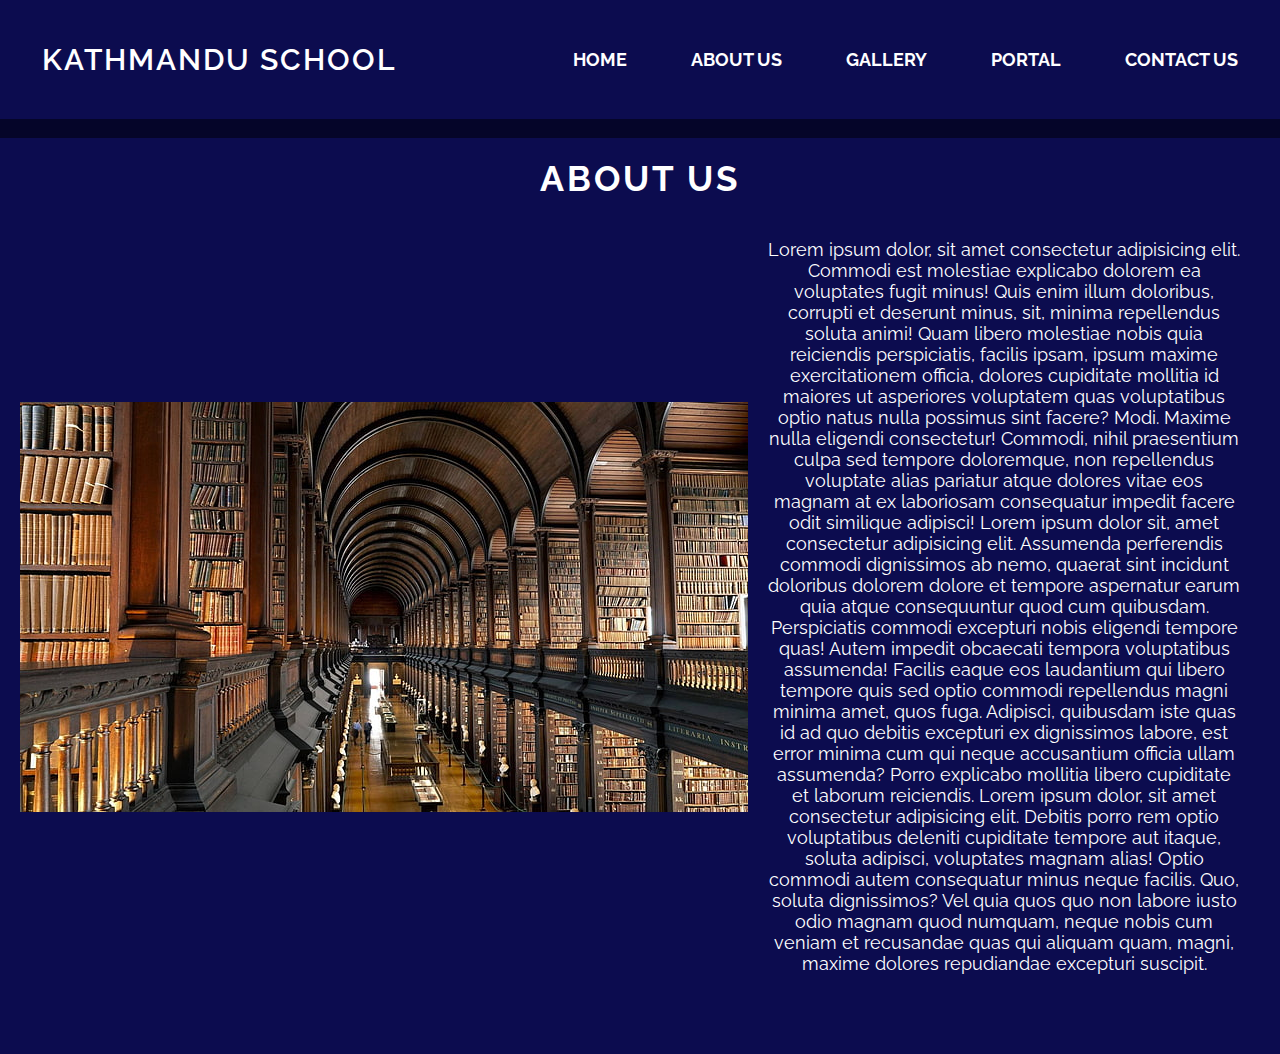
<file: about.html>
<!DOCTYPE html>
<html lang="en">
<head>
    <meta charset="UTF-8">
    <meta http-equiv="X-UA-Compatible" content="IE=edge">
    <meta name="viewport" content="width=device-width, initial-scale=1.0">
    <title>Document</title>
    <link
      href="https://fonts.googleapis.com/css?family=Anton%7CBaskervville%7CRaleway&display=swap"
      rel="stylesheet"
    />
    <link
      rel="stylesheet"
      href="https://use.fontawesome.com/releases/v5.8.2/css/all.css"
    />
    <link rel="stylesheet" href="menu.css" type="text/css">
    <link rel="stylesheet" href="menu1.css" type="text/css">
</head>
<body>
    <nav class="nav-banner">
        <div class="navy">
            <div class="topic">
                <h1>
                    KATHMANDU SCHOOL
                </h1>
            </div>
            <ul>
                <li>
                    <a href="home.html">HOME</a>
                </li>
                <li>
                    <a href="about.html">ABOUT US</a>
                </li>
                <li>
                <li>
                    <a href="gallery.html">GALLERY</a>
                </li>
            </li>
            <li>
                <a href="login1.php">PORTAL</a>
            </li>
                <li>
                    <a href="contact.html">CONTACT US</a>
                
                <div class="box"></div>
            </ul>
        </div>
    </nav><br>
    <div class="content">
        <h2>ABOUT US</h2>
        <div class="about">
            <img src="images/college.jpg">
        <p>Lorem ipsum dolor, sit amet consectetur adipisicing elit. Commodi est molestiae explicabo dolorem ea voluptates fugit minus! Quis enim illum doloribus, corrupti et deserunt minus, sit, minima repellendus soluta animi!
        Quam libero molestiae nobis quia reiciendis perspiciatis, facilis ipsam, ipsum maxime exercitationem officia, dolores cupiditate mollitia id maiores ut asperiores voluptatem quas voluptatibus optio natus nulla possimus sint facere? Modi.
        Maxime nulla eligendi consectetur! Commodi, nihil praesentium culpa sed tempore doloremque, non repellendus voluptate alias pariatur atque dolores vitae eos magnam at ex laboriosam consequatur impedit facere odit similique adipisci!
        Lorem ipsum dolor sit, amet consectetur adipisicing elit. Assumenda perferendis commodi dignissimos ab nemo, quaerat sint incidunt doloribus dolorem dolore et tempore aspernatur earum quia atque consequuntur quod cum quibusdam.
        Perspiciatis commodi excepturi nobis eligendi tempore quas! Autem impedit obcaecati tempora voluptatibus assumenda! Facilis eaque eos laudantium qui libero tempore quis sed optio commodi repellendus magni minima amet, quos fuga.
        Adipisci, quibusdam iste quas id ad quo debitis excepturi ex dignissimos labore, est error minima cum qui neque accusantium officia ullam assumenda? Porro explicabo mollitia libero cupiditate et laborum reiciendis.
        Lorem ipsum dolor, sit amet consectetur adipisicing elit. Debitis porro rem optio voluptatibus deleniti cupiditate tempore aut itaque, soluta adipisci, voluptates magnam alias! Optio commodi autem consequatur minus neque facilis.
        Quo, soluta dignissimos? Vel quia quos quo non labore iusto odio magnam quod numquam, neque nobis cum veniam et recusandae quas qui aliquam quam, magni, maxime dolores repudiandae excepturi suscipit.    
        </div>
    </p>
    </div>
</body>
</html>
</file>
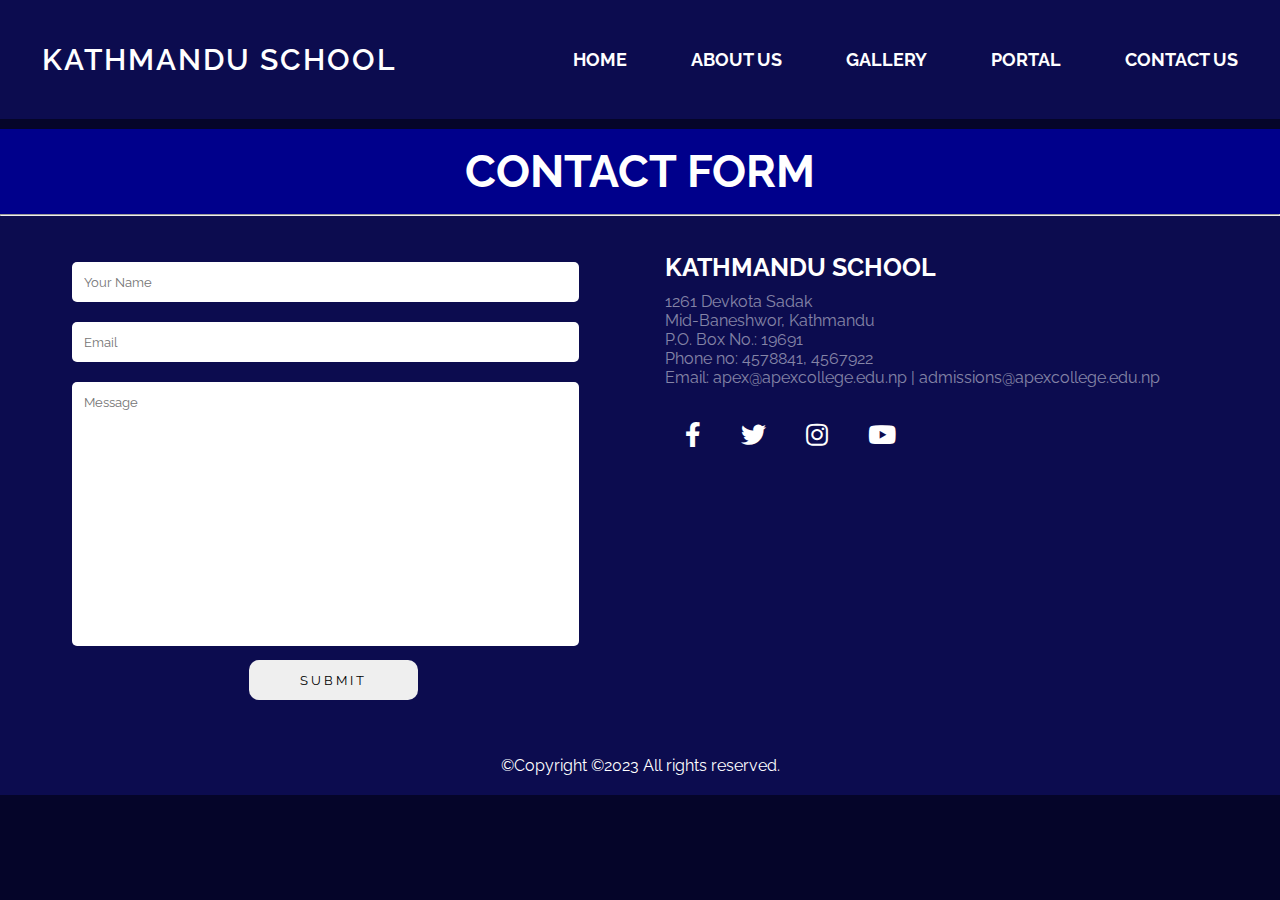
<file: contact.html>
<!DOCTYPE html>
<html lang="en">
<head>
    <meta charset="UTF-8">
    <meta http-equiv="X-UA-Compatible" content="IE=edge">
    <meta name="viewport" content="width=device-width, initial-scale=1.0">
    <title>Document</title>
    <link
      href="https://fonts.googleapis.com/css?family=Anton%7CBaskervville%7CRaleway&display=swap"
      rel="stylesheet"
    />
    <link
      rel="stylesheet"
      href="https://use.fontawesome.com/releases/v5.8.2/css/all.css"
    />
    <link rel="stylesheet" href="menu.css" type="text/css">
</head>
<body>
    <nav class="nav-banner">
        <div class="navy">
            <div class="topic">
                <h1>
                    KATHMANDU SCHOOL
                </h1>
            </div>
            <ul>
                <li>
                    <a href="home.html">HOME</a>
                </li>
                <li>
                    <a href="about.html">ABOUT US</a>
                </li>
                <li>
                <li>
                    <a href="gallery.html">GALLERY</a>
                </li>
            </li>
            <li>
                <a href="login1.php">PORTAL</a>
            </li>
                <li>
                    <a href="contact.html">CONTACT US</a>
                
                <div class="box"></div>
            </ul>
        </div>
    </nav>
    <div class="text" style="background-color: #00008B;color:white; padding: 16px;">
        <h2>Contact Form</h2>
    </div>
    <hr>
    <div id="Content" class="form">
        <div class="cont">
            <form action="Welcome.html" method="post">
                <input type="text" name="name" id="name" placeholder="Your Name" /><br>
                <input type="text" name="email" id="email" placeholder="Email" /><br>
                <textarea cols="20" rows="15" placeholder="Message"></textarea><br>
                <div class="button">
                    <input type="submit" value="Submit" />
                </div>
            </form>
        </div>
        <div class="cont">
            <h3>KATHMANDU SCHOOL</h3>
            <p>1261 Devkota Sadak <br>
                Mid-Baneshwor, Kathmandu <br>
                P.O. Box No.: 19691<br>
                
                Phone no: 4578841, 4567922<br>
                Email: apex@apexcollege.edu.np | admissions@apexcollege.edu.np</p>
            <div class="icons">
                <a href="https://www.facebook.com">
                    <i class="fab fa-facebook-f"></i>
                  </a>
                  <a href="https://twitter.com">
                    <i class="fab fa-twitter"></i>
                  </a>
                  <a href="https://instagram.com">
                    <i class="fab fa-instagram"></i>
                  </a>
                  <a href="https://www.youtube.com">
                    <i class="fab fa-youtube"></i>
                  </a>
            </div>
        </div>
    </div>
    <footer>©Copyright ©2023 All rights reserved.</footer>
</body>
</html>
</file>
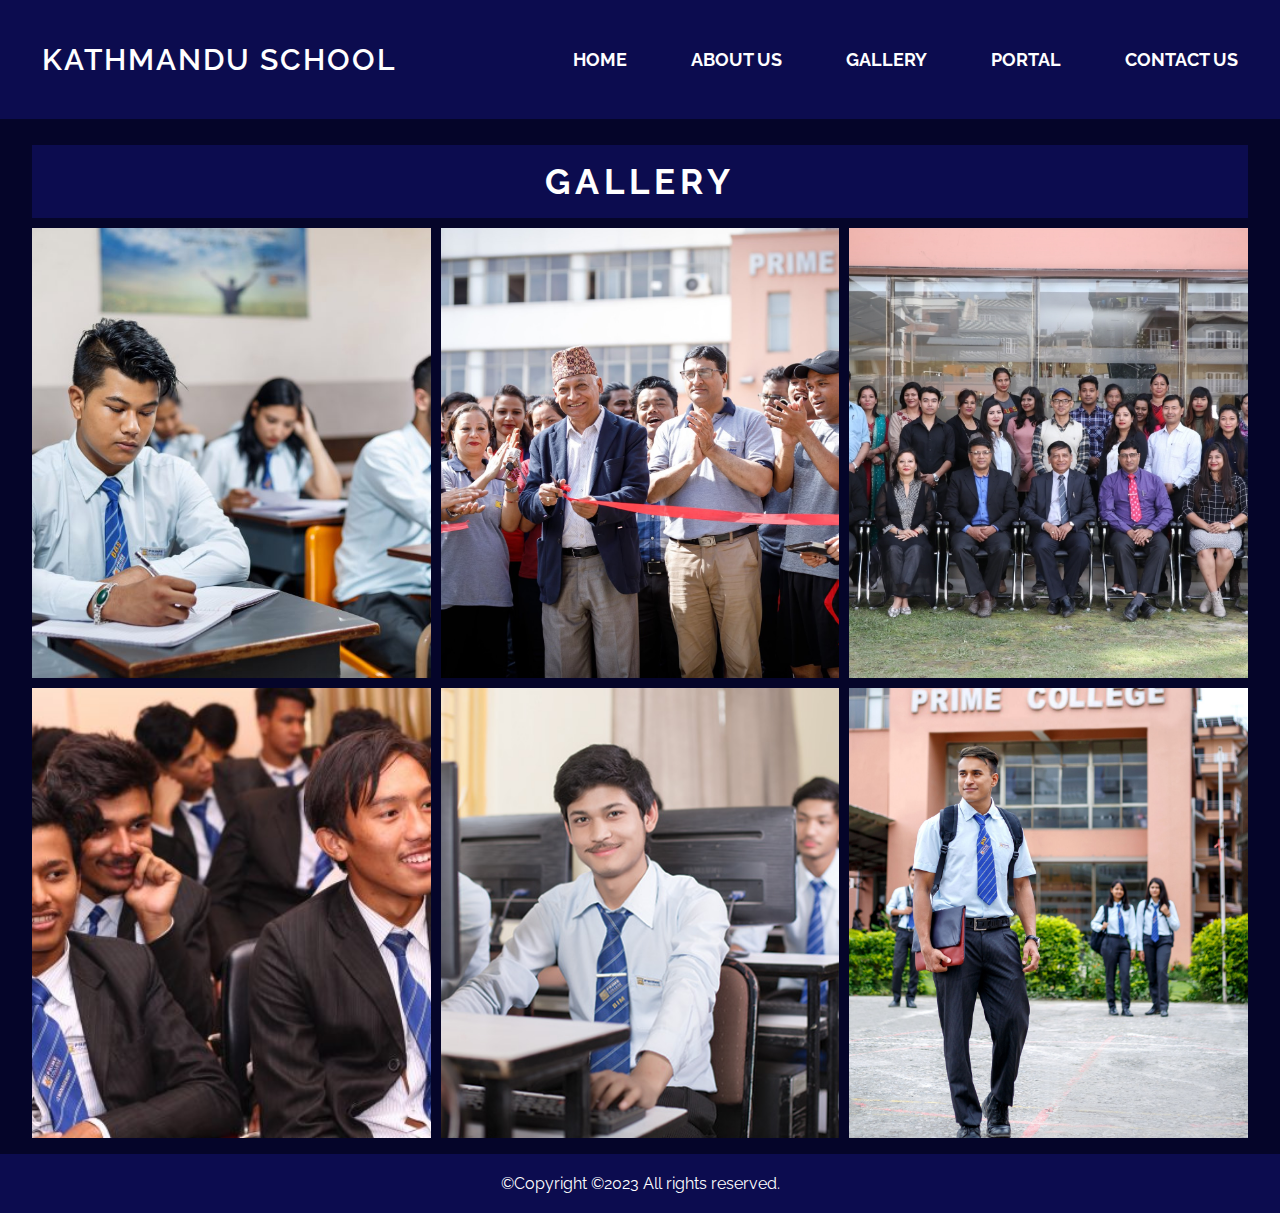
<file: gallery.html>
<!DOCTYPE html>
<html lang="en">
<head>
    <meta charset="UTF-8">
    <meta http-equiv="X-UA-Compatible" content="IE=edge">
    <meta name="viewport" content="width=device-width, initial-scale=1.0">
    <title>Document</title>
    <link
      href="https://fonts.googleapis.com/css?family=Anton%7CBaskervville%7CRaleway&display=swap"
      rel="stylesheet"
    />
    <link
      rel="stylesheet"
      href="https://use.fontawesome.com/releases/v5.8.2/css/all.css"
    />
    <link rel="stylesheet" href="menu.css" type="text/css">
</head>
<body>
    <nav class="nav-banner">
        <div class="navy">
            <div class="topic">
                <h1>
                    KATHMANDU SCHOOL
                </h1>
            </div>
            <ul>
                <li>
                    <a href="home.html">HOME</a>
                </li>
                <li>
                    <a href="about.html">ABOUT US</a>
                </li>
                <li>
                <li>
                    <a href="gallery.html">GALLERY</a>
                </li>
            </li>
            <li>
                <a href="login1.php">PORTAL</a>
            </li>
                <li>
                    <a href="contact.html">CONTACT US</a>
                
                <div class="box"></div>
            </ul>
        </div>
    </nav>
    
    <div id="Content">
        <div class="grid-container">
            <div class="gallery">
                <h2>GALLERY</h2>
            </div>
            <div class="grid-items">
                <img src="images/1.jpg" />
            </div>
            <div class="grid-items">
                <img src="images/2.jpg" />
            </div>
            <div class="grid-items">
                <img src="images/3.jpg" />
            </div>
            <div class="grid-items">
                <img src="images/4.jpg" />
            </div>
            <div class="grid-items">
                <img src="images/5.jpg" />
            </div>
            <div class="grid-items">
                <img src="images/6.jpg" />
            </div>
        </div>
    </div>
    <footer>©Copyright ©2023 All rights reserved.</footer>
</body>
</html>
</file>
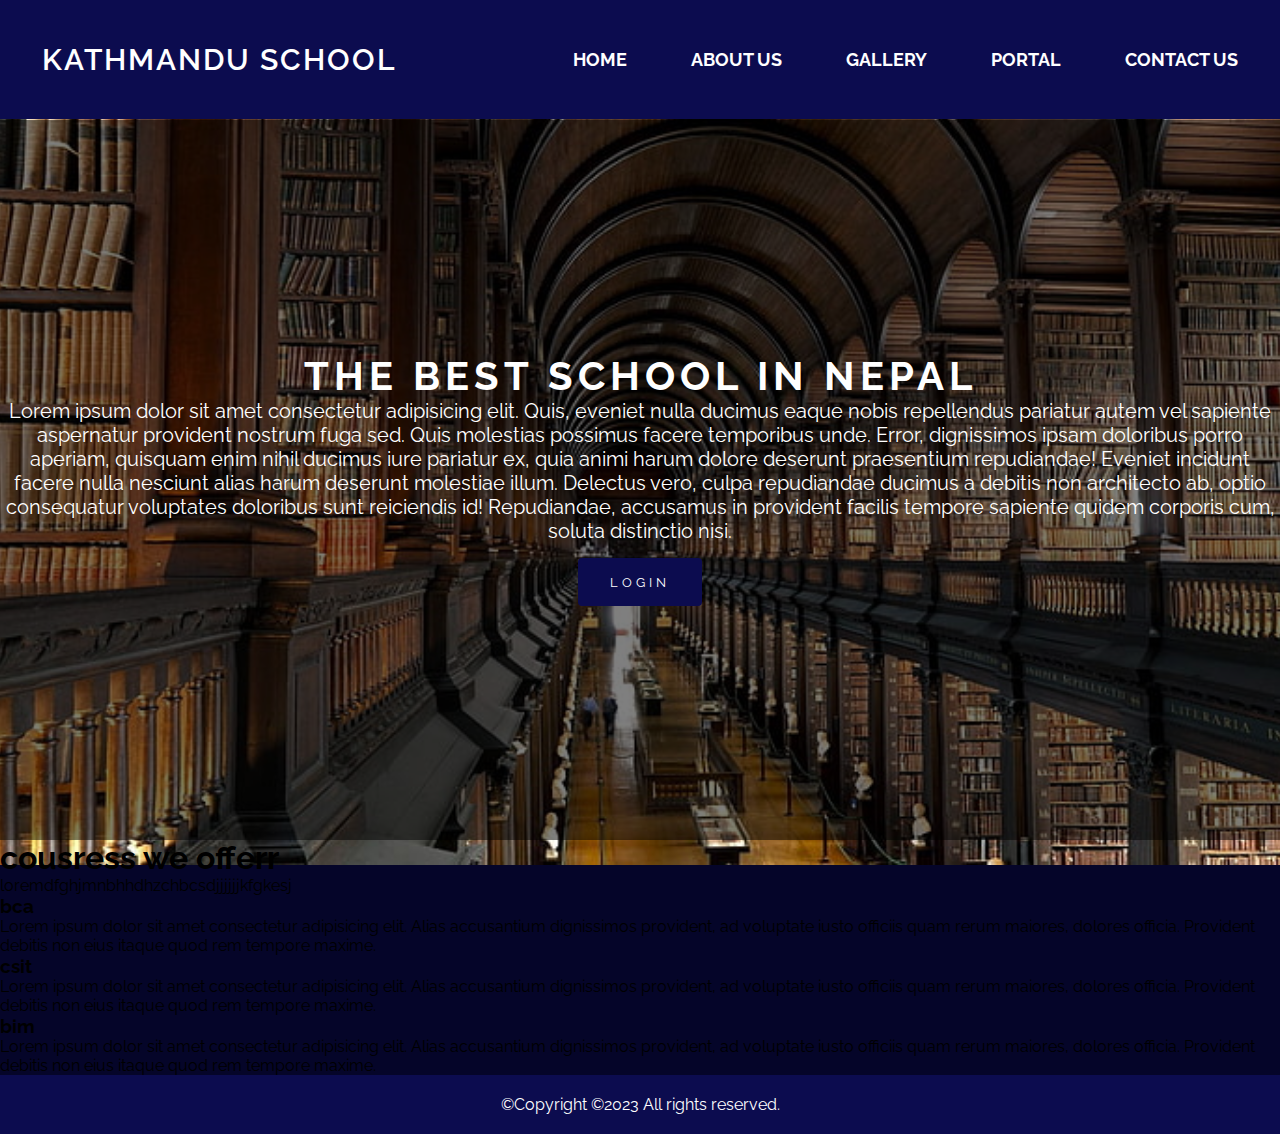
<file: home.html>
<!DOCTYPE html>
<html lang="en">
<head>
    <meta charset="UTF-8">
    <meta http-equiv="X-UA-Compatible" content="IE=edge">
    <meta name="viewport" content="width=device-width, initial-scale=1.0">
    <title>Document</title>
    <link
      href="https://fonts.googleapis.com/css?family=Anton%7CBaskervville%7CRaleway&display=swap"
      rel="stylesheet"
    />
    <link
      rel="stylesheet"
      href="https://use.fontawesome.com/releases/v5.8.2/css/all.css"
    />
    <link rel="stylesheet" href="menu.css" type="text/css">
</head>
<body>
    <nav class="nav-banner">
        <div class="navy">
            <div class="topic">
                <h1>
                    KATHMANDU SCHOOL
                </h1>
            </div>
            <ul>
                <li>
                    <a href="home.html">HOME</a>
                </li>
                <li>
                    <a href="about.html">ABOUT US</a>
                </li>
                <li>
                <li>
                    <a href="gallery.html">GALLERY</a>
                </li>
            </li>
            <li>
                <a href="login1.php">PORTAL</a>
            </li>
                <li>
                    <a href="contact.html">CONTACT US</a>
                
                <div class="box"></div>
            </ul>
        </div>
    </nav>

    
    <div class="main">
            <div class="hp">
                <img src="images/college.jpg" alt="">
                </div>
                <div class="transparent">

                </div>

                <div class="txt"> <h2>The Best School in Nepal</h2>
                    <p>Lorem ipsum dolor sit amet consectetur adipisicing elit. Quis, eveniet nulla ducimus eaque nobis repellendus pariatur autem vel sapiente aspernatur provident nostrum fuga sed. Quis molestias possimus facere temporibus unde.
                    Error, dignissimos ipsam doloribus porro aperiam, quisquam enim nihil ducimus iure pariatur ex, quia animi harum dolore deserunt praesentium repudiandae! Eveniet incidunt facere nulla nesciunt alias harum deserunt molestiae illum.
                    Delectus vero, culpa repudiandae ducimus a debitis non architecto ab, optio consequatur voluptates doloribus sunt reiciendis id! Repudiandae, accusamus in provident facilis tempore sapiente quidem corporis cum, soluta distinctio nisi.</p>
                    <button><a href="about.html" class=button-1>LOGIN</a></button></div>
                </div>



                <section class="course">
                    <h1>cousress we offerr</h1>
                    <p>loremdfghjmnbhhdhzchbcsdjjjjjjkfgkesj</p>
                </section>

                <div class="row">
                    <h3>bca</h3>
                    <p>Lorem ipsum dolor sit amet consectetur adipisicing elit. Alias accusantium dignissimos provident, ad voluptate iusto officiis quam rerum maiores, dolores officia. Provident debitis non eius itaque quod rem tempore maxime.</p>
                </div>
                <div class="row">
                    <h3>csit</h3>
                    <p>Lorem ipsum dolor sit amet consectetur adipisicing elit. Alias accusantium dignissimos provident, ad voluptate iusto officiis quam rerum maiores, dolores officia. Provident debitis non eius itaque quod rem tempore maxime.</p>
                </div>
                <div class="row">
                    <h3>bim</h3>
                    <p>Lorem ipsum dolor sit amet consectetur adipisicing elit. Alias accusantium dignissimos provident, ad voluptate iusto officiis quam rerum maiores, dolores officia. Provident debitis non eius itaque quod rem tempore maxime.</p>
                </div>




                <footer>©Copyright ©2023 All rights reserved.</footer>
</body>
</html>
</file>
<file: menu.css>
*{
    margin: 0;
    padding: 0;
    box-sizing: border-box;
    font-family: 'Raleway', sans-serif;
    transition: all 0.5s;
}
body{
    
    background-color: #050529;
}
nav{
    width: 100%;
    background-color: 	#0c0c4f;
    color: white;
    z-index: 5;
}
nav .topic{
    padding: 32px;
}
nav h1{
    font-size: 30px;
    font-weight: 600;
    text-align: center;
    text-transform: uppercase;
    letter-spacing: 2px;
}
nav ul{
    display: flex;
    flex-direction: row;
    position: relative;
}
nav ul li{
    list-style: none;
    cursor: pointer;
}

nav ul li a{
    display: block;
    padding: 16px 32px;
    color: white;
    text-transform: uppercase;
    font-size: 18px;
    font-weight: bold;
    text-decoration: none;
    transition: all 0.5s;
}

nav ul li a:hover{
    color: gold;
}

nav ul li .active{
    color: #0c0c4f;
}

#Content{
    padding: 16px 32px;
}

#Content ul{
    padding: 10px  20px;
}

#Content ul li{
    margin-bottom: 17px;
    list-style-type: none;
    background-color: 	#0c0c4f;
    color: white;
    padding: 16px;
    text-align: center;
    width: 50%;
    margin: 10px auto;
    font-size: 20px;
    text-decoration: none;

}

#Content ul li a{
    color: white;
    text-decoration: none;
}
#Content h2{
    font-size: 35px;
    text-align: center;
    text-decoration: none;
}

.grid-container{
    display: grid;
    grid-template-columns: repeat(3, 1fr);
    gap: 10px;
}

.grid-items{
    height: 50vh;
    background-color: hotpink;
}

.grid-items img{
    width: 100%;
    height: 100%;
    object-fit: cover;
}

@media only screen and (max-width: 1200px) {
    .grid-container{
        grid-template-columns: 1fr 1fr;
    }
}





.form{
    display: grid;
    grid-template-columns: 1fr 1fr;
    gap: 10px;
    background-color: 	#0c0c4f;
}

.cont{
    background-color: 	#0c0c4f;
    padding: 20px;
}

.cont input[type=text], textarea{
    width: 90%;
    margin: 10px 20px;
    padding: 12px;
    border-style: none;
    border-radius: 5px;
}

.button{
    text-align: center;
}

.cont input[type=submit] {
    width: 30%;
    padding: 12px;
    border-style: none;
    border-radius: 10px;
    text-transform: uppercase;
    letter-spacing: 3px;
    cursor: pointer;
}

.cont input[type=submit]:hover {
    background-color: black;
    color: white;
}

.cont h3{
    color: white;
    font-size: 25px;
    text-transform: uppercase;
}

.cont p{
    margin-top: 10px;
    color: rgba(255, 255, 255, 0.5);
    text-align: justify;
}

.cont .icons{
    display: grid;
    width: 20%;
    grid-template-columns: repeat(5, 1fr);
    margin-top: 15px;
    font-size: 25px;
}

.icons i{
    color: white;
}

.text{
    margin-top: 10px;
    text-align: center;
    text-transform: uppercase;
    font-size: 30px;
}

.content{
    background-color: #0c0c4f;
    color: rgb(255, 243, 243);
    position: relative;
    padding: 20px;
}

.content h2{
    text-align: center;
    color: rgb(255, 255, 255);
    letter-spacing: 3px;
    margin-bottom: 20px;
    font-size: 35px;
}

.content p{
    width: 90%;
    margin: auto;
    color:rgb(255, 255, 255);
    text-align: center;
    font-size: 18px;
    padding: 20px;
}
.content{
    display: flex;
    align-items: center;
    flex-direction: column;
    padding: 20px;
}.content img{
    width: 90%;
}
.about{
    display: flex;
    align-items: center;
}

.gallery{
    grid-column: 1 / -1;
    padding: 16px;
    background: 	#0c0c4f;
    margin-top: 10px;
    text-align: center;
    color: white;
    font-size: 35px;
    letter-spacing: 5px;
}
.navy{
    display: flex;
    justify-content: space-between;
    align-items: center;
    padding: 10px;
    z-index: -1;
}


.contain{
    height: 85vh;
    display: flex;
    align-items: center;
    justify-content: center;
}
.login-page{
    color: white;
    display: flex;
    width: 400px;
    align-items: center;
    justify-content: center;
    flex-direction: column;
    background-color: #0c0c4f;
    line-height: 2;
    border-radius: 30px;
}
.login-form h1{
    text-align: center;
}
.login-form input{
    border-radius: 10px;
    display: block;
    width: 100%;
    padding: 10px;
}
.login-form input[type=submit]{
    margin-top: 10px;
    background-color: rgb(255, 255, 255);
    color: rgb(0, 0, 0);
    padding:10px;
}
.login-form a{
    color: rgb(214, 209, 209);
}
.login-form a:hover{
    color:gold;
}
.login-form input[type=submit]:hover{
    background-color: rgb(0, 0, 0);
    color: gold;
}
.login-form {
    width: 80%;
    padding: 20px 0px;
}
i{
    padding: 20px;
}
.button-1{
    text-decoration:none;
    color:white;
}
.main button:hover{
    border:5px solid#0c0c4f;
    background-color: rgba(101, 115, 244, 0.5);
    color: black;
}
.main{
    height: 80vh;
    width: 100%;
    margin: auto;
    display: flex;
    flex-direction: column;
    justify-content: center;
    align-items: center;
    text-align: center;
    gap: 10px;
}

.main h2{
    font-size: 40px;
    text-transform: uppercase;
    letter-spacing: 5px;
}

.main p{
    font-size: 20px;
}

.main button{
    padding: 16px 32px;
    border-style: none;
    background-color: 	#0c0c4f;
    border-radius: 4px;
    letter-spacing: 4px;
    margin-top: 15px;
}
.hp{
    width: 100%;
    
}
.hp img{
    left: 0;
    height: 85vh;
    position: absolute;
    width: 100%;
    object-fit: cover;
    z-index: -1;
    top: 100px;
}
textarea{
    resize: none;
}
.txt{
    position: absolute;
    z-index: 3;
    color: white;

}
.transparent{
    position: absolute;
    width: 100%;
    top: 120px;
    height: 80vh;
    background-color: black;
    opacity: 0.5;
    z-index: 1;
}
footer{
    display: flex;
    align-items: center;
    justify-content: center;
    background-color: 	#0c0c4f;
    color: white;
    padding: 20px;

}
</file>
<file: menu1.css>
.navy{
    display: flex;
    justify-content: space-between;
    align-items: center;
    padding: 10px;
    z-index: -1;
}

.main{
    height: 80vh;
    width: 80%;
    margin: auto;
    display: flex;
    flex-direction: column;
    justify-content: center;
    align-items: center;
    text-align: center;
    gap: 10px;
}

.main h2{
    font-size: 40px;
    text-transform: uppercase;
    letter-spacing: 5px;
}

.main p{
    font-size: 20px;
}

.main button{
    padding: 16px 32px;
    border-style: none;
    background-color: maroon;
    border-radius: 4px;
    letter-spacing: 4px;
    margin-top: 15px;
}
</file>
